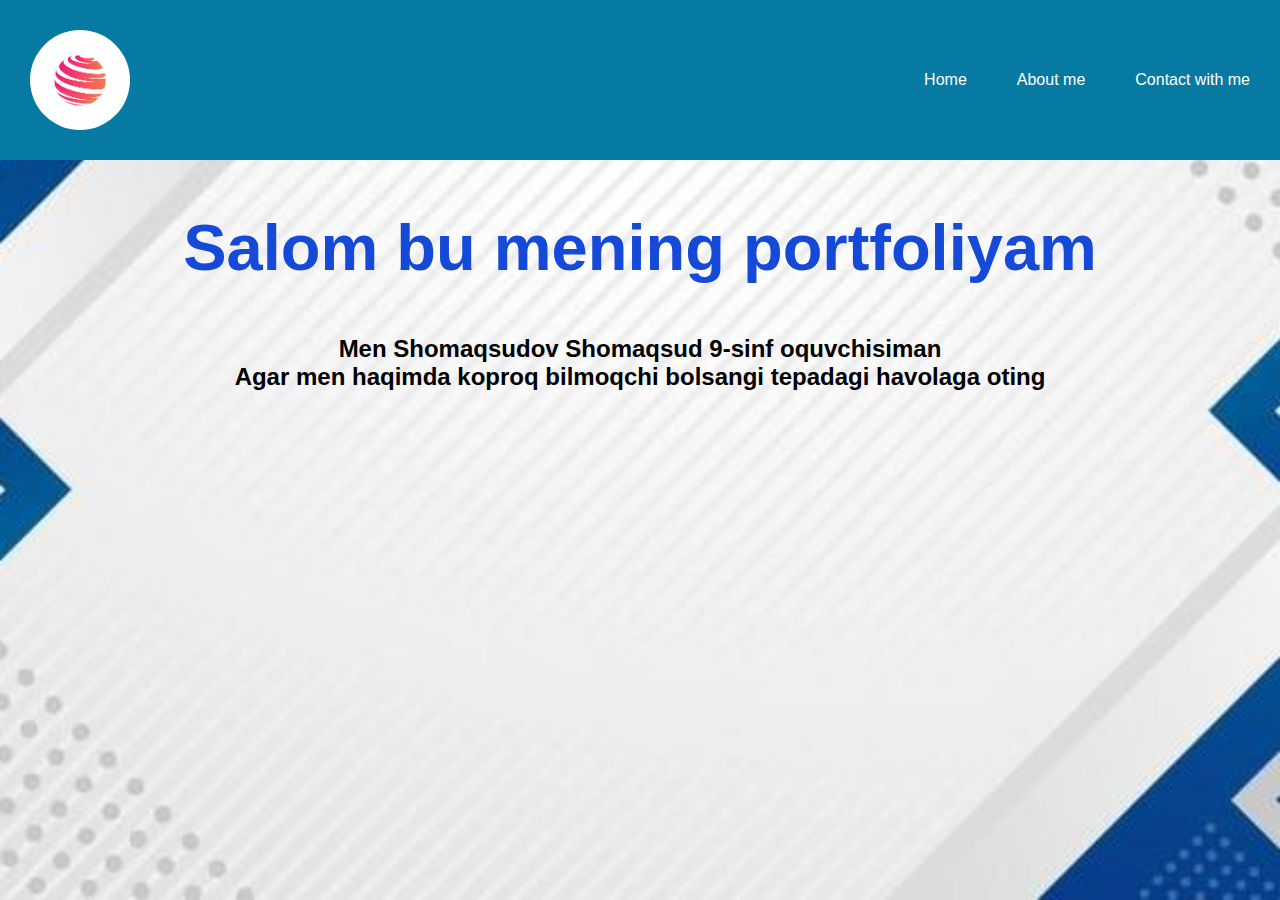
<file: My_job/index.html>
<!DOCTYPE html>
<html lang="en">
<head>
    <meta charset="UTF-8">
    <meta name="viewport" content="width=device-width, initial-scale=1.0">
    <title>My portfolio</title>
    <link rel="stylesheet" href="css/style.css">
    <link rel="shortcut icon" href="img/logo1.png" type="image/x-icon">
</head>
<body>
    <h1 class="visually-hidden ">Bosh sahifa</h1>
    <header>
        <div class="container header__container">
                <img class="img" src="img/logo1.png" alt="logo" width="100px" height="100px">
                <ul class="header__list">
                    <li class="header__item">
                        <a class="header__link" href="index.html">Home</a>
                    </li>
                    <li class="header__item">
                        <a class="header__link" href="About.html">About me</a>
                    </li>
                    <li class="header__item">
                        <a class="header__link" href="Contact.html">Contact with me</a>
                    </li>
                </ul>
        </div>
    </header>

    <nav>
        <div class="container nav__container">
            <h1 class="nav__title">
                Salom bu mening portfoliyam
            </h1>
            <h2 class="nov__title2">
                 Men Shomaqsudov Shomaqsud 9-sinf oquvchisiman <br>
                 Agar  men haqimda koproq bilmoqchi bolsangi tepadagi havolaga  oting  
            </h2>
        </div>
    </nav>
   </div>
</body>
</html>
</file>
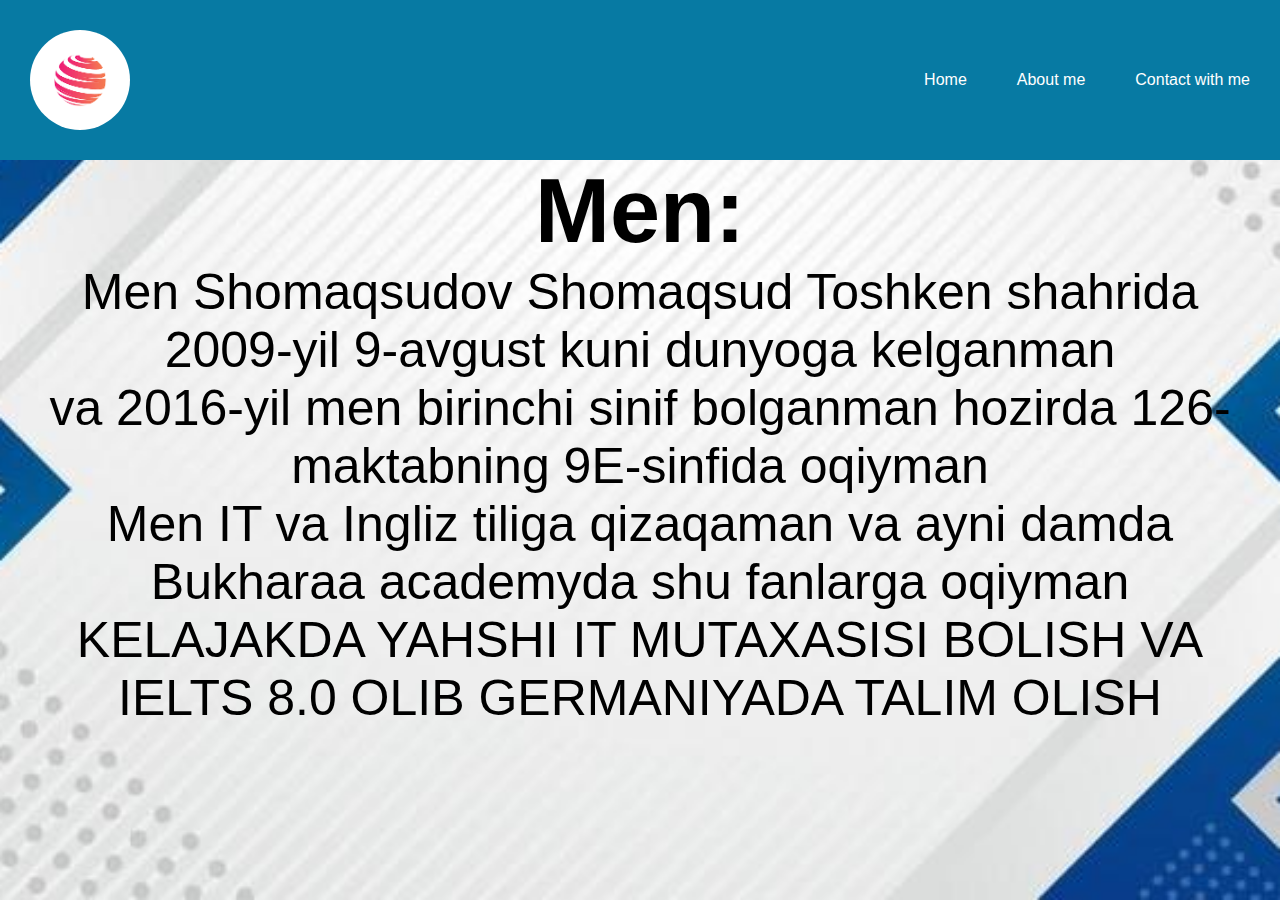
<file: My_job/About.html>
<!DOCTYPE html>
<html lang="en">
<head>
    <meta charset="UTF-8">
    <meta name="viewport" content="width=device-width, initial-scale=1.0">
    <title>About_me</title>
    <link rel="stylesheet" href="css/style.css">
    <link rel="shortcut icon" href="img/logo1.png" type="image/x-icon">
</head>
<body>
    <header>
        <div class="container header__container">
                <img class="img" src="img/logo1.png" alt="logo" width="100px" height="100px">
                <ul class="header__list">
                    <li class="header__item">
                        <a class="header__link" href="index.html">Home</a>
                    </li>
                    <li class="header__item">
                        <a class="header__link" href="About.html">About me</a>
                    </li>
                    <li class="header__item">
                        <a class="header__link" href="Contact.html">Contact with me</a>
                    </li>
                </ul>
        </div>
    </header>
    <main>
        <section>
            <div class="container main__container"> 
            <h2 class="main__title">
                Men:
            </h2>
            <p class="main__text">
                Men Shomaqsudov Shomaqsud Toshken shahrida 2009-yil 9-avgust kuni dunyoga kelganman <br> va
                2016-yil men birinchi sinif bolganman hozirda 126-maktabning 9E-sinfida oqiyman <br>
                Men IT va Ingliz tiliga qizaqaman va ayni damda Bukharaa academyda shu fanlarga  oqiyman <br>
                KELAJAKDA YAHSHI IT MUTAXASISI BOLISH VA IELTS 8.0 OLIB GERMANIYADA TALIM OLISH
            </p>
        </div>
        
        </section>
    </main>
</body>
</html>
</file>
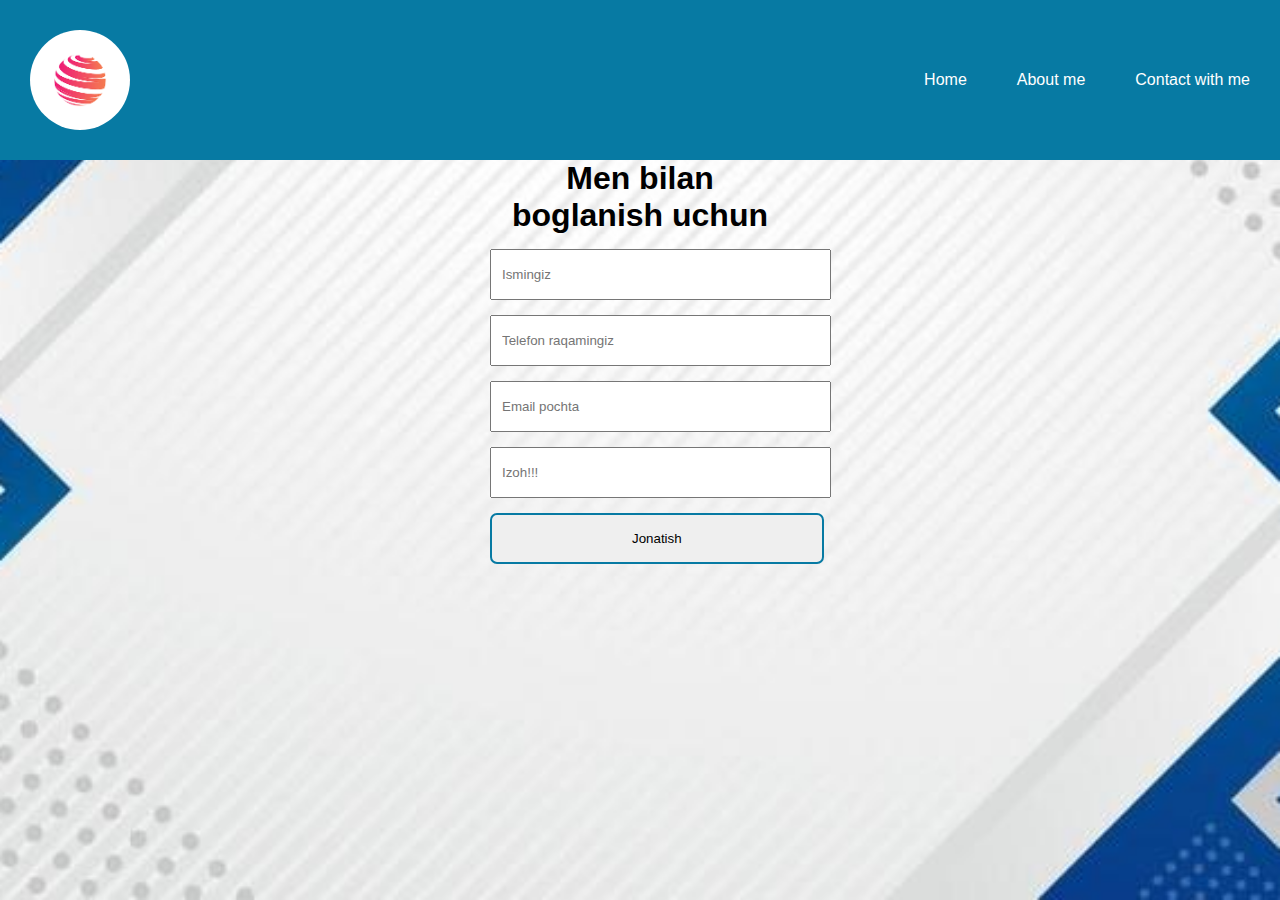
<file: My_job/Contact.html>
<!DOCTYPE html>
<html lang="en">
<head>
    <meta charset="UTF-8">
    <meta name="viewport" content="width=device-width, initial-scale=1.0">
    <title>Contact</title>
    <link rel="stylesheet" href="css/style.css">
    <link rel="shortcut icon" href="img/logo1.png" type="image/x-icon">
</head>
<body>
    <header>
        <div class="container header__container">
                <img class="img" src="img/logo1.png" alt="logo" width="100px" height="100px">
                <ul class="header__list">
                    <li class="header__item">
                        <a class="header__link" href="index.html">Home</a>
                    </li>
                    <li class="header__item">
                        <a class="header__link" href="About.html">About me</a>
                    </li>
                    <li class="header__item">
                        <a class="header__link" href="Contact.html">Contact with me</a>
                    </li>
                </ul>
        </div>
    </header>

    <div class="contact">
        <h1>Men bilan  boglanish uchun</h1>
        <form action="https://echo.htmlacademy.ru" class="form">
            <input class="create__inp" name="use" id="input-text" type="text" required minlength="5" maxlength="10"
            placeholder="Ismingiz"> 
            <input class="create__inp" name="number" id="input-text" type="text" required minlength="5" maxlength="10"
            placeholder="Telefon raqamingiz"> 
            <input class="create__inp" name="email" id="input-text" type="text" required minlength="5" maxlength="10"
            placeholder="Email pochta"> 
            <input class="create__inp" name="Izoh" id="input-text" type="text" required minlength="5" maxlength="10"
            placeholder="Izoh!!!"> 
            <button class="create__btn">Jonatish</button>
        </form>    
        <iframe src="https://www.google.com/maps/embed?pb=!1m18!1m12!1m3!1d95961.02458827935!2d69.
         12207095078755!3d41.27008185245552!2m3!1f0!2f0!3f0!3m2!1i1024!2i768!4f13.1!3m3!1m2!1s0x38ae
         8a6add9db721%3A0x7a27c4f09ef4001c!2z0KfQuNC70LDQvdC30LDRgNGB0LrQuNC5INGA0LDQudC-0L0sINCi0LDR
         iNC60LXQvdGCLCDQotCw0YjQutC10L3RgtGB0LrQsNGPINC-0LHQu9Cw0YHRgtGMLCDQo9C30LHQtdC60LjRgdGC0LDQv
         Q!5e0!3m2!1sru!2s!4v1723696764564!5m2!1sru!2s" width="340" height="250" style="border:0;" allowfullscreen=""
         loading="lazy" referrerpolicy="no-referrer-when-downgrade">
        </iframe>
    </div>

</body>
</html>
</file>
<file: My_job/css/style.css>
*{
    margin: 0;
    padding: 0;
}
body{
    font-family: sans-serif;
    width:100vw;
    height:100vh;
     background-image: url(../img/bg.img.jpg); 
     background-repeat: no-repeat;
    background-position: center;
     background-size: cover;  
     background-attachment: fixed; 
     position: sticky;
     z-index: -1;
}
.visually-hidden {
    position: absolute;
    width: 1px;
    height: 1px;
    margin: -1px;
    border: 0;
    padding: 0;
    clip: rect(0 0 0 0);
    overflow: hidden;
  }
:root {
    --main-color: white;
}
ul, ol{
    list-style-type: none;
}
a{
    text-decoration: none;
}
.container{
    margin: 0 auto;
    max-width: 1280px;
    padding: 0 20px;
}
header {
    background-color:#077aa3 ;
    padding: 30px 10px;
    position: sticky;
    z-index: 1;
    top: 0;
}
.header__container {
    display: flex;
    align-items: center;
    justify-content: space-between;
}
.header__list {
    display: flex;
    align-items: center;
    gap: 50px;
}
.header__link{
    color: var(--main-color)
}
.img{
    border-radius: 50%;
}
nav{
    margin-top: 50px;
}
.nav__container{
    align-items: center;
    text-align: center;
}
.nav__title{
 font-size: 65px;
 padding-bottom: 50px;
 color: rgb(21, 73, 216);
}
.nav__title2{
    font-size: 50px;
    color: black;
}

.main__container{
    text-align: center;
}
.main__title{
    font-size: 90px;
}
.main__text{
    font-size: 50px;
}
.contact{
    margin: 0 auto;
    text-align: center;
    width: 300px;
}
.create__inp{
    margin-top: 15px;
   padding-top: 16px;
   padding-bottom: 16px;
   padding-right: 150px;
   padding-left: 10px;
}
.create__btn{
    padding: 16px 140px;
    display: inline-block;
    margin-top: 15px;
    margin-bottom: 16px;
    border: #077aa3 2px solid;
    border-radius: 7px;
    transition: 0.3s ease all;
}
.create__btn:hover{
    border: white;
    background-color: #077aa3;
    color: white;
}
</file>
